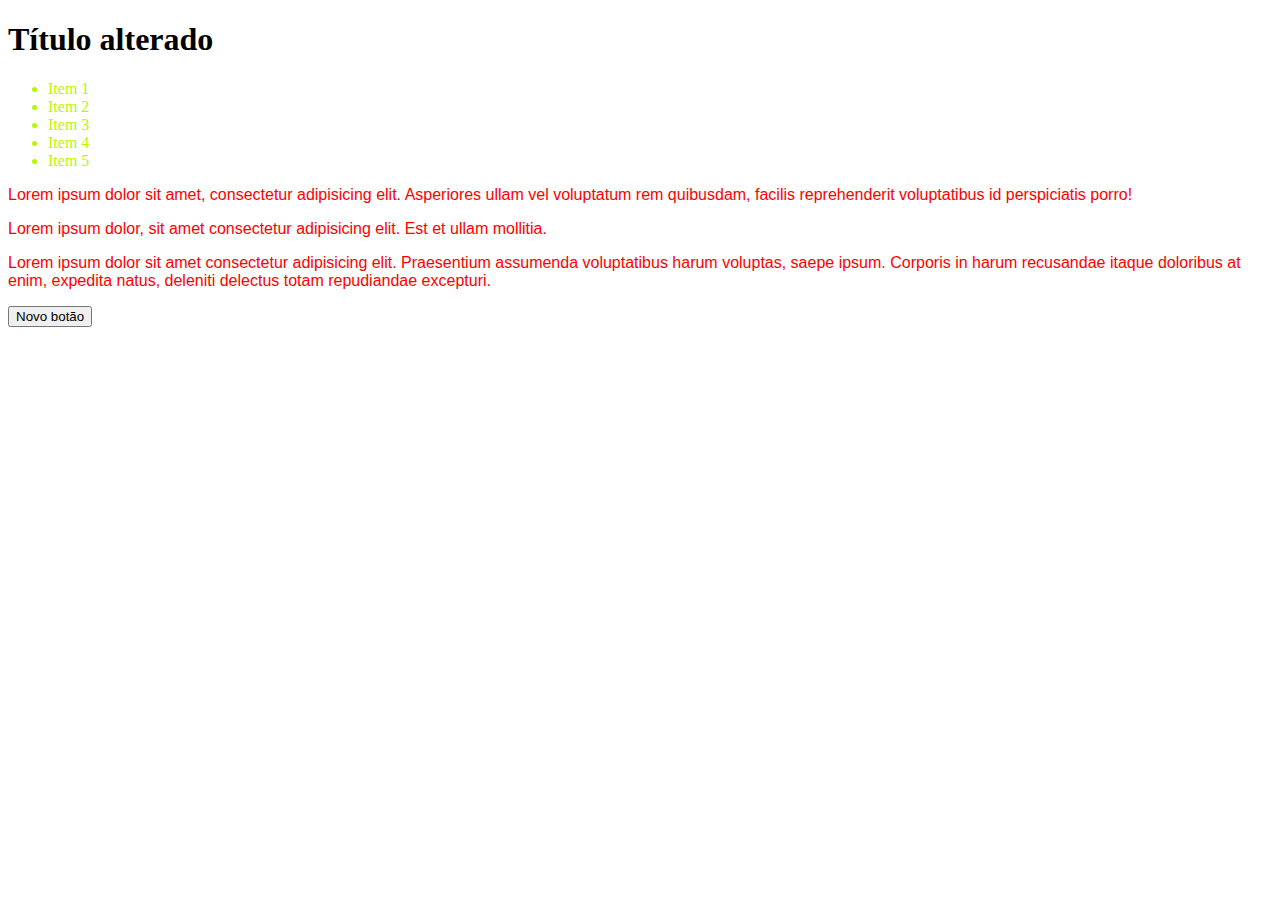
<file: Seletores/index.html>
<!DOCTYPE html>
<html lang="en">
<head>
    <meta charset="UTF-8">
    <meta name="viewport" content="width=device-width, initial-scale=1.0">
    <title>Document</title>
    <style>
        .paragrafo {
            color: red;
            font-family: 'Lucida Sans', 'Lucida Sans Regular', 'Lucida Grande', 'Lucida Sans Unicode', Geneva, Verdana, sans-serif;
        }
    </style>
</head>
<body>
    <h1 id="titulo">Título</h1>
    <ul>
        <li>Item 1</li>
        <li>Item 2</li>
        <li>Item 3</li>
        <li>Item 4</li>
        <li>Item 5</li>
    </ul>
    <p>Lorem ipsum dolor sit amet, consectetur adipisicing elit. Asperiores ullam vel voluptatum rem quibusdam, facilis reprehenderit voluptatibus id perspiciatis porro!</p>
    <p>Lorem ipsum dolor, sit amet consectetur adipisicing elit. Est et ullam mollitia.</p>
    <p>Lorem ipsum dolor sit amet consectetur adipisicing elit. Praesentium assumenda voluptatibus harum voluptas, saepe ipsum. Corporis in harum recusandae itaque doloribus at enim, expedita natus, deleniti delectus totam repudiandae excepturi.</p>
    <button id="botao">Botão</button>
    <script src="./index.js"></script>
</body> 
</html>
</file>
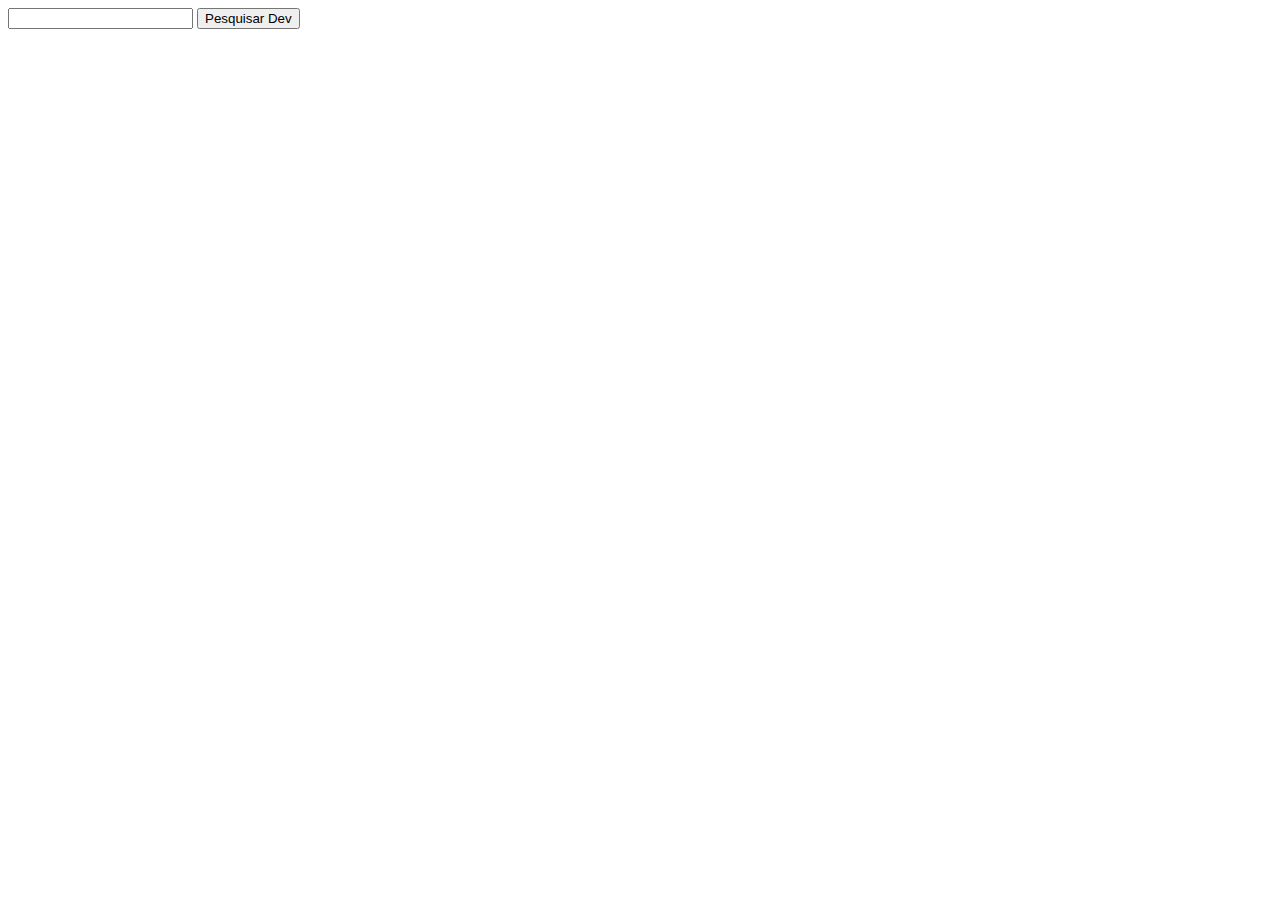
<file: APIs/APIs-1/index.html>
<!DOCTYPE html>
<html lang="en">
<head>
    <meta charset="UTF-8">
    <meta name="viewport" content="width=device-width, initial-scale=1.0">
    <title>Document</title>
</head>
<body>
    <input id="nomeDev">
    <button id="pesquisarnome">Pesquisar Dev</button>
    <ul id="dadosDev"></ul>
    <script src="./index.js"></script>
</body>
</html>
</file>
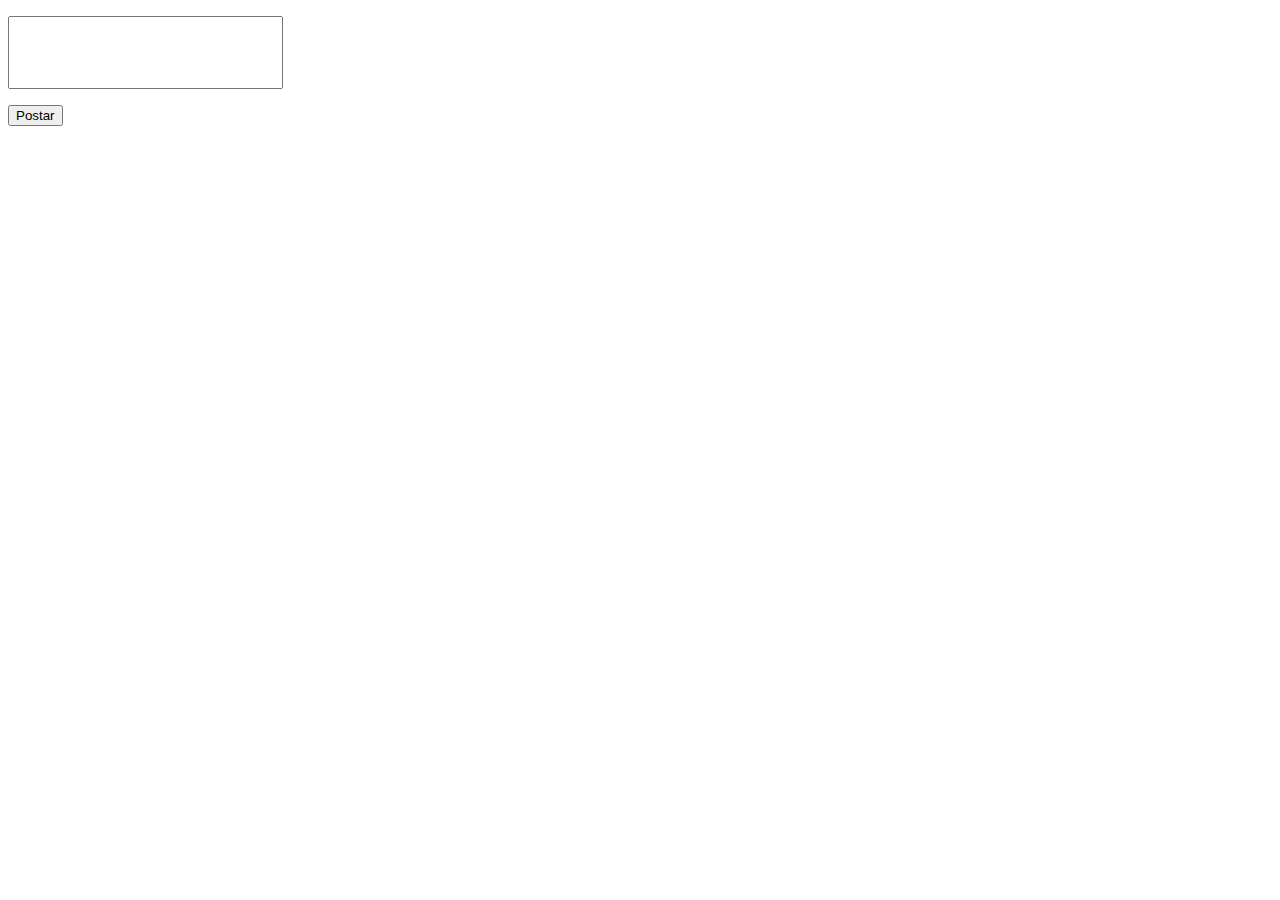
<file: APIs/APIs-2/index.html>
<!DOCTYPE html>
<html lang="en">
<head>
    <meta charset="UTF-8">
    <meta name="viewport" content="width=device-width, initial-scale=1.0">
    <link rel="stylesheet" href="./index.css">
    <title>Document</title>
</head>
<body>
    <div id="divpostar">
        <p><input id="input-post"></p>
        <p><button id="postar">Postar</button></p>
        <script src="./index.js"></script>
    </div>
    <div id="divpostagens">
        <ul id="postagens">

        </ul>
    </div>
</body>
</html>
</file>
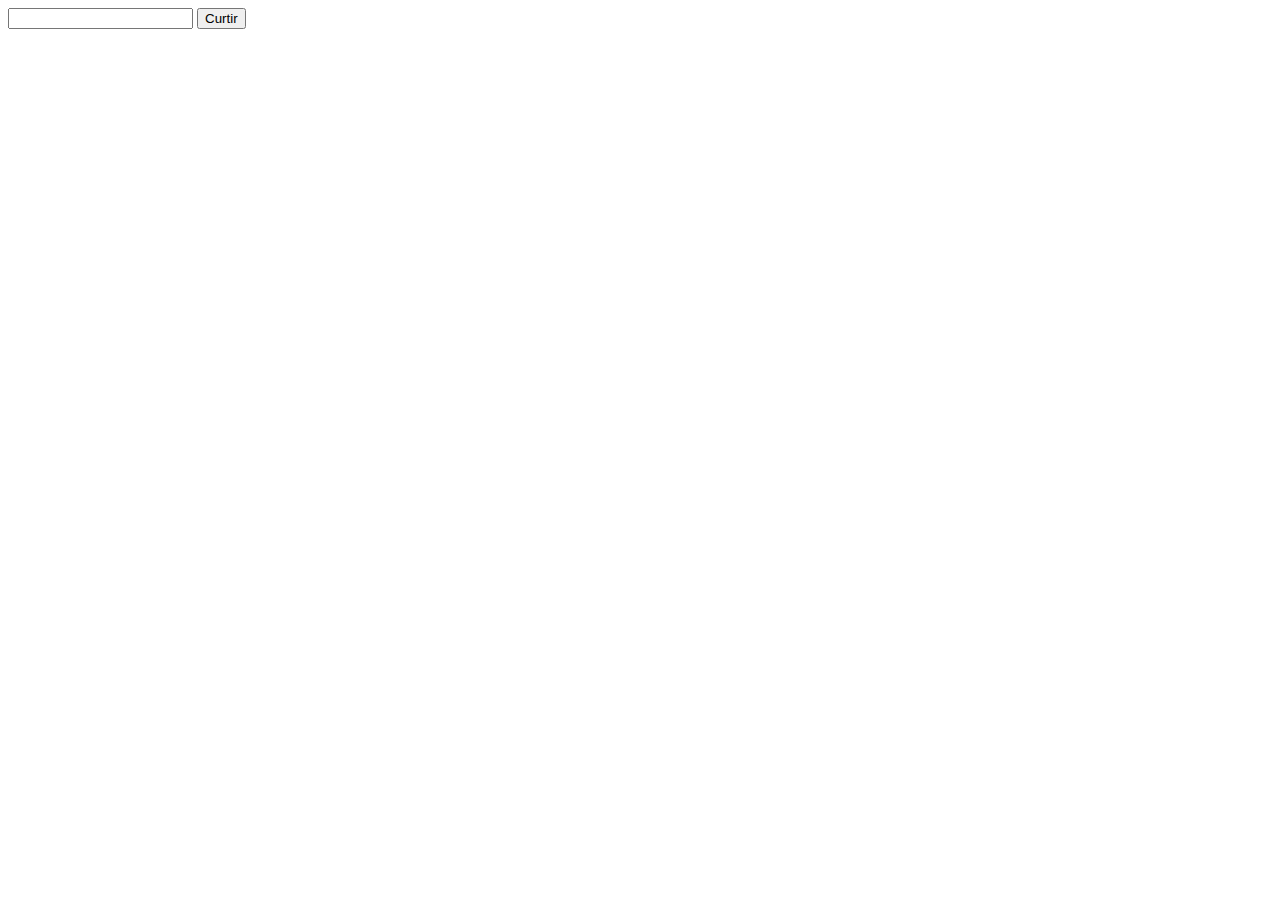
<file: Eventos/2/index.html>
<!DOCTYPE html>
<html lang="en">
<head>
    <meta charset="UTF-8">
    <meta name="viewport" content="width=device-width, initial-scale=1.0">
    <title>Document</title>
</head>
<body>
    <input id="input-name">
    <button id="botao">Curtir</button>
    <p id="txtusuario"></p>
    <script src="./index.js"></script>
</body>
</html>
</file>
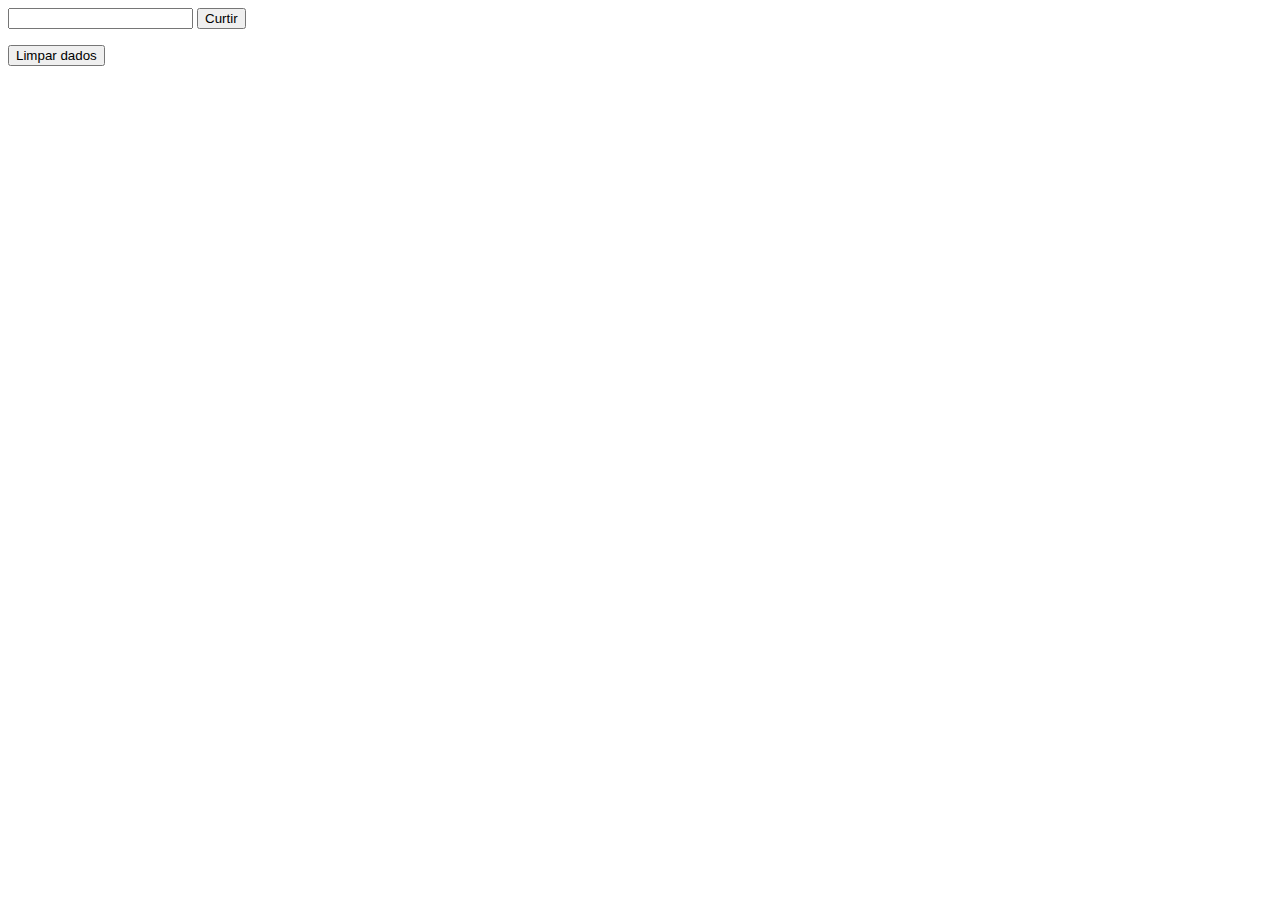
<file: Manipulação de Dados/2/index.html>
<!DOCTYPE html>
<html lang="en">
<head>
    <meta charset="UTF-8">
    <meta name="viewport" content="width=device-width, initial-scale=1.0">
    <title>Document</title>
</head>
<body>
    <input id="input-name">
    <button id="botao">Curtir</button>
    <p id="txtusuario"></p>

    <button id="limpar">Limpar dados</button>
    <script src="./index.js"></script>

</body>
</html>
</file>
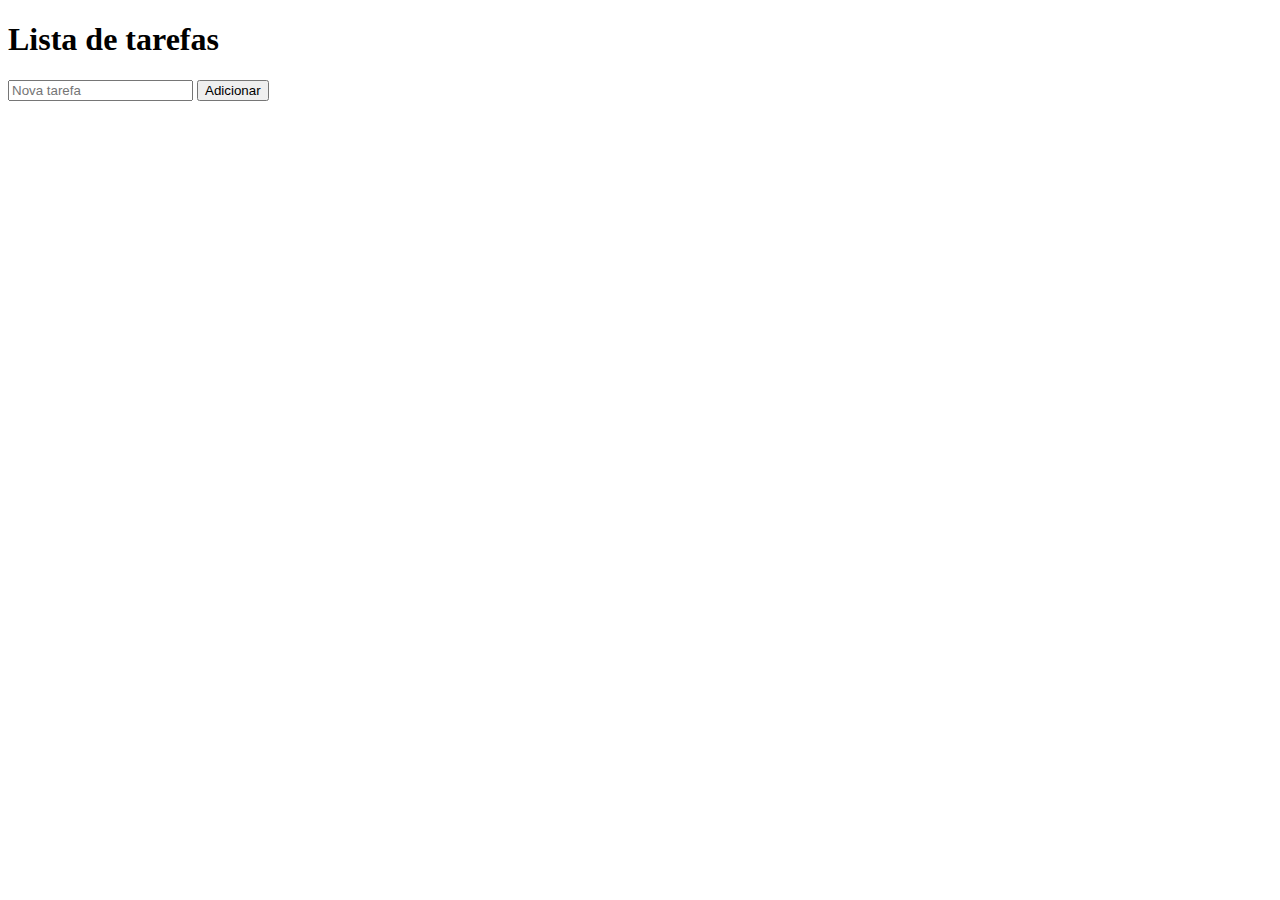
<file: Manipulação de Dados/3/index.html>
<!DOCTYPE html>
<html lang="pt-br">
<head>
    <meta charset="UTF-8">
    <meta name="viewport" content="width=device-width, initial-scale=1.0">
    <title>Gerenciador de Tarefas</title>
    <style>
            li.feito .task-desc {
        text-decoration: line-through;
        }

        li:not(.feito) .task-desc {
        text-decoration: none;
        }
        .botaoexcluir {
            margin-left: 10px;
            background-color: red;
            color:antiquewhite;
        }

    </style>
</head>
<body>
        <h1>Lista de tarefas</h1>
            <input id="input-add" placeholder="Nova tarefa">
            <button id="button-add">Adicionar</button>
        <ul id="listatarefas">
        </ul>


    <script src="./index.js"></script>
</body>
</html>
</file>
<file: APIs/APIs-2/index.css>
#input-post {
    height: 5em;
    width: 20em;
}

.imggatinho {
    height:8rem;

}
.txtpost{
    font-family: 'Times New Roman', Times, serif;
}
.divuser{
    display:flex;
    flex-direction: row;
    align-items: center;
}
.avatar{
    height:2rem;
}
.username{
    margin-left: 0.5em;
    font-weight: bold;

}
li{
    margin-bottom:1em;
    padding:1em;
    width: 50%;
    background-color: #00bfff33;

}
ul{
    list-style:none;
}
.divcurtida {
    display:flex;
    flex-direction: row;
    align-items: center;
}

li button {
    height:2em;
    margin-right: 0.5em;
}
</file>
